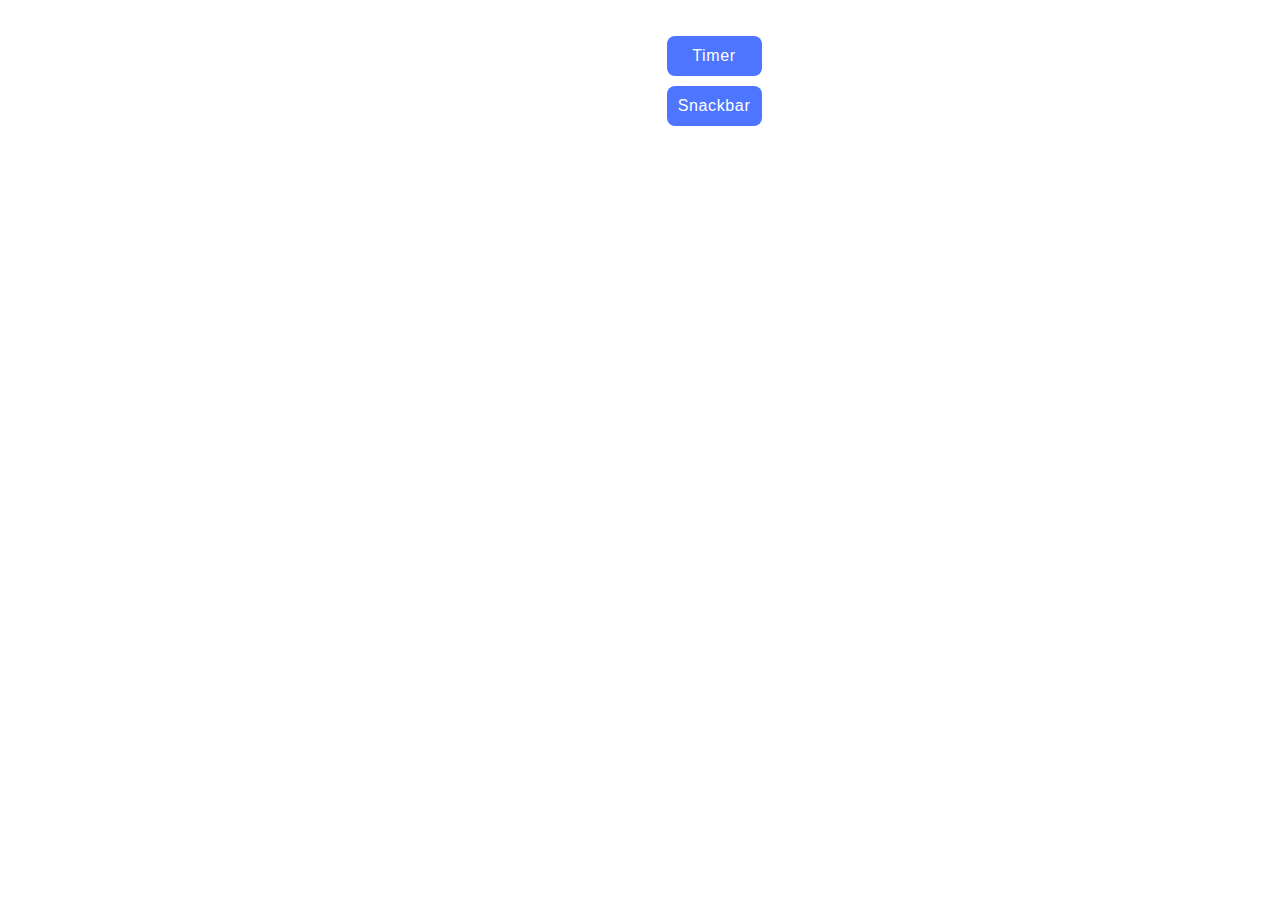
<file: src/index.html>
<!DOCTYPE html>
<html lang="en">
  <head>
    <meta charset="UTF-8" />
    <link rel="icon" type="image/svg+xml" href="/favicon.svg" />
    <meta name="viewport" content="width=device-width, initial-scale=1.0" />
    <title>HW-10</title>
    <link rel="stylesheet" href="./css/styles.css" />
  </head>
  <body>
    <main>
       <ul>
            <li class="page-link"><a href="./1-timer.html">Timer</a></li>
            <li class="page-link"><a href="./2-snackbar.html">Snackbar</Form></a></li>
        </ul>
    </main>
  </body>
</html>
</file>
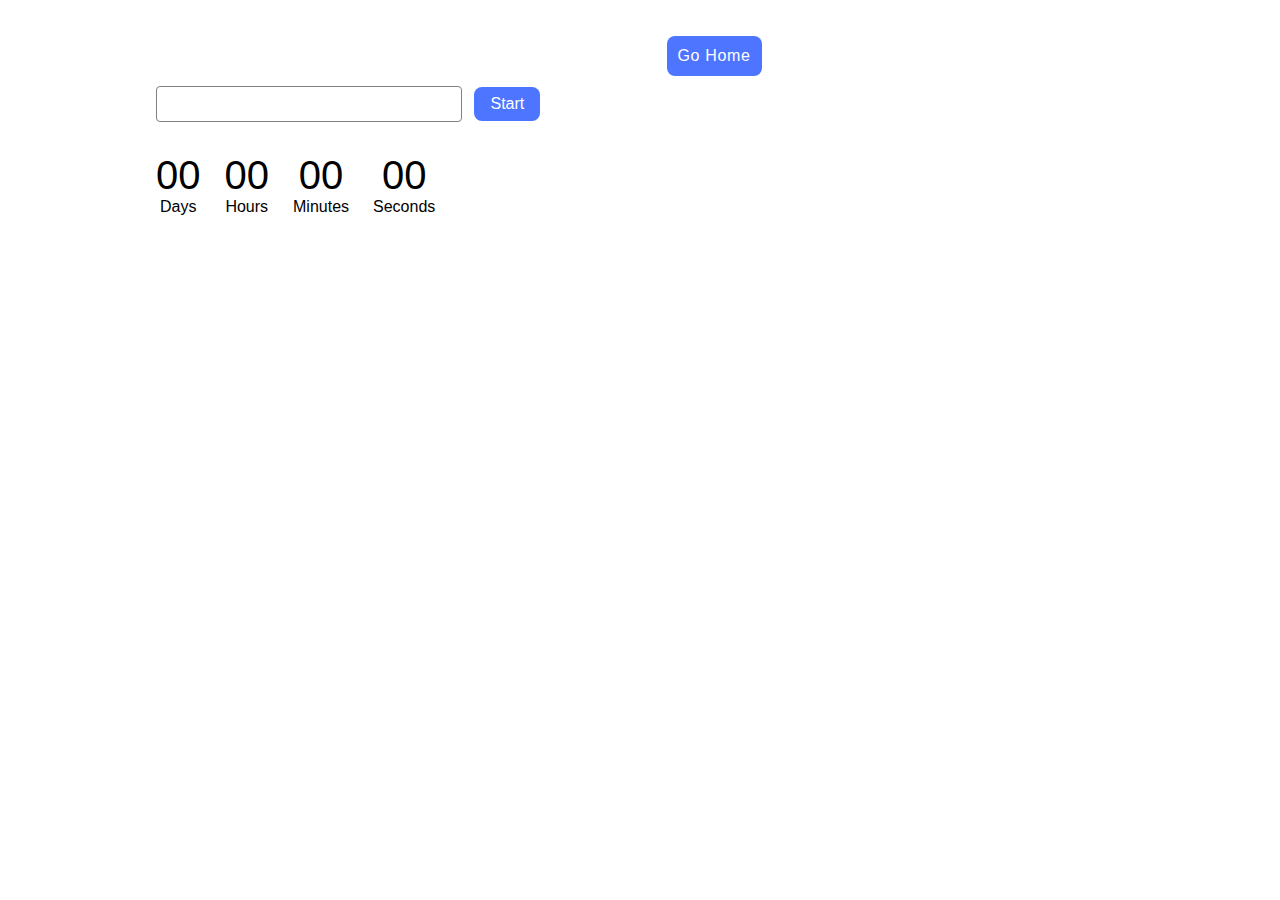
<file: src/1-timer.html>
<!DOCTYPE html>
<html lang="en">
  <head>
    <meta charset="UTF-8" />
    <meta http-equiv="X-UA-Compatible" content="IE=edge" />
    <meta name="viewport" content="width=device-width, initial-scale=1.0" />
    <title>Timer</title>
    <link rel="stylesheet" href="./css/styles.css" />
  </head>
  <body>
    <main>
      <div><li class="page-link">
        <a href="./index.html">Go Home</a></div>
        <input type="text" id="datetime-picker" />
        <button type="button" data-start>Start</button>

        <div class="timer">
          <div class="field">
            <span class="value" data-days>00</span>
            <span class="label">Days</span>
          </div>
          <div class="field">
            <span class="value" data-hours>00</span>
            <span class="label">Hours</span>
          </div>
          <div class="field">
            <span class="value" data-minutes>00</span>
            <span class="label">Minutes</span>
          </div>
          <div class="field">
            <span class="value" data-seconds>00</span>
            <span class="label">Seconds</span>
          </div>
        </div>
      </li>
    </main>

    <script src="./js/1-timer.js" type="module"></script>
  </body>
</html>
</file>
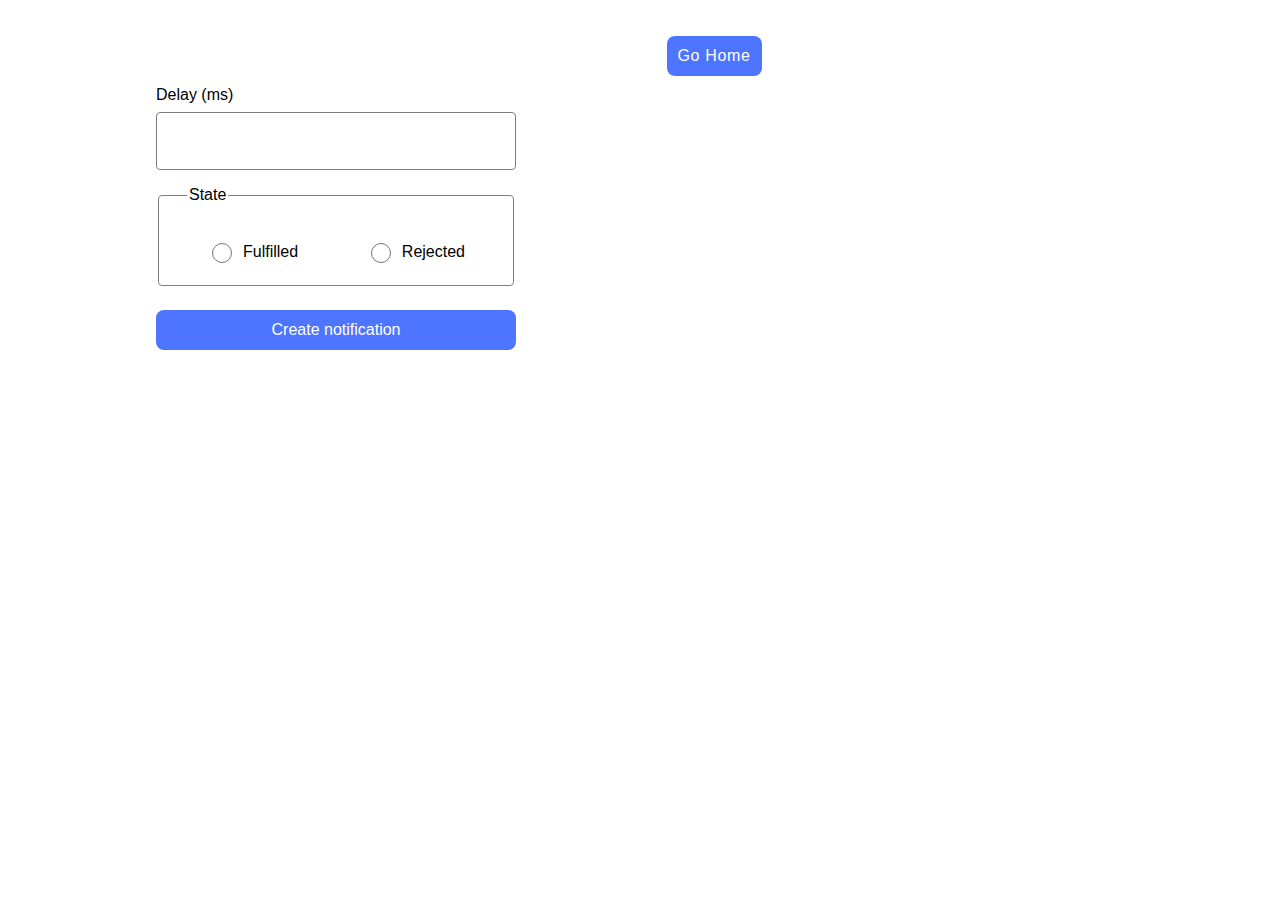
<file: src/2-snackbar.html>
<!DOCTYPE html>
<html lang="en">
  <head>
    <meta charset="UTF-8" />
    <meta http-equiv="X-UA-Compatible" content="IE=edge" />
    <meta name="viewport" content="width=device-width, initial-scale=1.0" />
    <title>Snackbar</title>
    <link rel="stylesheet" href="./css/styles.css" />
  </head>
  <body>
    <main>
      <div><li class="page-link">
        <a href="./index.html">Go Home</a></div>
        <form class="form">
          <label>
            Delay (ms)
            <input type="number" name="delay" required />
          </label>
          <fieldset>
            <legend>State</legend>
            <label>
              <input type="radio" name="state" value="fulfilled" required />
              Fulfilled
            </label>
            <label>
              <input type="radio" name="state" value="rejected" required />
              Rejected
            </label>
          </fieldset>

          <button type="submit">Create notification</button>
        </form>
      </li>
    </main>

    <script type="module" src="./js/2-snackbar.js"></script>
  </body>
</html>
</file>
<file: src/css/styles.css>
@import url('./reset.css');
body {
  margin-left: 156px;
  margin-top: 36px;
  font-family: 'Montserrat', sans-serif;
  font-size: 16px;
}

.page-link {
  border-radius: 8px;
  display: flex;
  align-items: center;
  justify-content: center;
  width: 95px;
  height: 40px;
  background-color: #4e75ff;
  font-family: 'Montserrat', sans-serif;
  font-weight: 500;
  font-size: 16px;
  line-height: 1.5;
  letter-spacing: 0.04em;
  color: #fff;
  margin: 0 auto;
  margin-bottom: 10px;
}

.page-link:hover,
.page-link:focus {
  background-color: #6c8cff;
}
/* ---------------TIMER STYLES------------- */
.timer {
  display: flex;
  column-gap: 24px;
  margin-bottom: 100px;
}
.field {
  display: flex;
  flex-direction: column;
  align-items: center;
}
.value {
  font-size: 40px;
}
.label {
  font-size: 16px;
}
#datetime-picker {
  width: 272px;
  font-size: 16px;
  color: #2e2f42;
  padding-inline: 16px;
  padding-block: 8px;
  border-radius: 4px;
  border: 1px solid #808080;
  margin-right: 8px;
}
#datetime-picker:hover {
  color: #2e2f42;
  border: 1px solid #000;
}
#datetime-picker:active {
  color: #000;
  border: 1px solid #4e75ff;
}
#datetime-picker:disabled {
  color: #808080;
  background-color: #fafafa;
  border: 1px solid #808080;
}

button[data-start] {
  padding: 8px 16px;
  border-radius: 8px;
  background-color: #4e75ff;
  color: #fff;
  font-weight: 500;
  font-size: 16px;
  margin-bottom: 32px;
  border: none;
}
button[data-start]:hover {
  background: #6c8cff;
}
button[data-start]:disabled {
  background: #cfcfcf;
  color: #989898;
}

/* ---------------SNACKBAR STYLES------------- */
.form {
  margin-bottom: 100px;
  max-width: 360px;
}
form > label {
  display: flex;
  flex-direction: column;
  row-gap: 8px;
  margin-bottom: 16px;
}
form > label > input {
  border-radius: 4px;
  border: 1px solid #808080;
  height: 40px;
  padding-block: 8px;
  padding-inline: 16px;
  font-size: 16px;
}
form > label > input:hover {
  border: 1px solid #000;
}
form > label > input:focus {
  border: 1px solid #4e75ff;
  outline: none;
}
form > label > input:active {
  border: 1px solid #4e75ff;
}
fieldset {
  height: 64px;
  display: flex;
  justify-content: space-between;
  border: 1px solid #808080;
  border-radius: 4px;
  margin-bottom: 24px;
  padding-top: 24px;
  padding-inline: 28px;
}
fieldset:hover {
  border: 1px solid #000;
}
fieldset:active {
  border: 1px solid #000;
}
fieldset > label {
  display: flex;
  align-items: center;
  column-gap: 8px;
  padding-inline: 20px;
}

fieldset input[type='radio'] {
  width: 20px;
  height: 20px;
}
button[type='submit'] {
  padding: 8px 16px;
  border-radius: 8px;
  background-color: #4e75ff;
  width: 100%;
  border: none;
  color: #fff;
  font-size: 16px;
  padding-block: 8px;
  height: 40px;
}
button[type='submit']:hover,
button[type='submit']:focus {
  background-color: #6c8cff;
}
</file>
